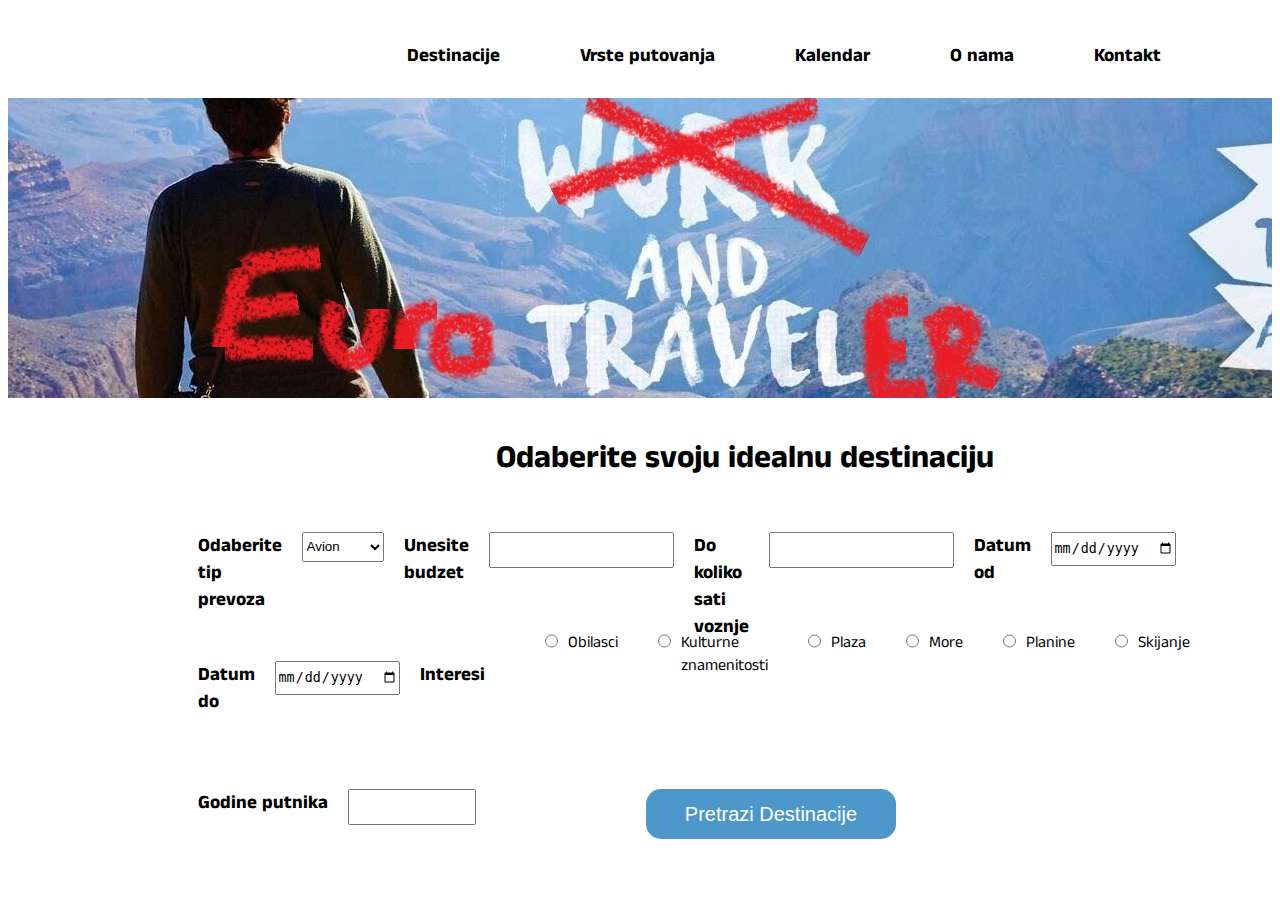
<file: EuroTraveler/EuroTravelerFront/src/app/app.component.html>
<!DOCTYPE html>
<html lang="en">
<head>
  <meta charset="UTF-8">
  <meta http-equiv="X-UA-Compatible" content="IE=edge">
  <meta name="viewport" content="width=device-width, initial-scale=1.0">
  <link rel="preconnect" href="https://fonts.googleapis.com">
<link rel="preconnect" href="https://fonts.gstatic.com" crossorigin>
<link href="https://fonts.googleapis.com/css2?family=Anek+Malayalam:wght@200&display=swap" rel="stylesheet"> 
  <link rel="stylesheet" href="app.component.css">
</head>
<body>
  <div class="body">
    <div class="blank">
      <h3>Destinacije</h3>
      <h3>Vrste putovanja</h3>
      <h3>Kalendar</h3>
      <h3>O nama</h3>
      <h3>Kontakt</h3>
    </div>
    <div class="background">
      <img src="../assets/profilna.jpg" alt="">
    </div>
  </div>
  <div class="naslov">
    <h1>Odaberite svoju idealnu destinaciju</h1>
  </div>
  <div class="forma">
    <h3>Odaberite tip prevoza </h3>
    <select id="transport-type">
      <option value="AIRPLANE">Avion</option>
      <option value="CAR">Automobil</option>
      <option value="BUS">Autobus</option>
    </select>
    <h3>Unesite budzet</h3>
    <input type="text" name="" id="budget">
    <h3>Do koliko sati voznje</h3>
    <input type="text" name="" id="traveling-hours">
    <h3>Datum od</h3>
    <input type="date" id="od" >
  </div>
  <div class="forma">
    <h3>Datum do</h3>
    <input type="date" id="do" >
    <h3>Interesi</h3>
    <input type="radio" name="radiobtn" id="radio">Obilasci
    <input type="radio" name="radiobtn" id="radio">Kulturne znamenitosti
    <input type="radio" name="radiobtn" id="radio">Plaza
    <input type="radio" name="radiobtn" id="radio">More
    <input type="radio" name="radiobtn" id="radio">Planine
    <input type="radio" name="radiobtn" id="radio">Skijanje
  </div>
  <div class="forma">
    <h3>Godine putnika</h3>
    <input type="text" id="putnik" >
    <button id="buttonPretraga" (click)="submit()"> Pretrazi Destinacije</button>
  </div>
</body>
</html>
</file>
<file: EuroTraveler/EuroTravelerFront/src/app/app.component.css>
.blank{
    width: 100%;
    height: 10vh;
    background-color: #fff;
    display: flex;
}
.blank h3,
.naslov{
    margin-right: 40px;
    padding-top: 15px;
    padding-left: 20px;
    padding-right: 20px;
    font-family: 'Anek Malayalam', sans-serif;
    background-color: transparent;
}
.naslov{
    margin-left: 37%;
    margin-top: 30px;
}
.forma
{
    display: flex;
    font-family: 'Anek Malayalam', sans-serif;
    background-color: transparent;
}
.blank h3:hover{
    background-color: rgba(0, 0, 0, 0.684);
    border-radius: 15px;
    color: white;
}
.blank h3:first-child{
    margin-left: 30%;
}
.background{
    width: 100%;
    height: 30vh;
}
.background img {
    width: 100%;
    height: 300px;
    object-fit: none;
}
.forma{
    width: 70%;
    margin-left: 15%;
    margin-bottom: 50px;
}
.forma h3 {
    margin-right: 20px;
}
.forma *{
    margin-right: 20px;
    height: 30px;
    margin-top: 30px;
}
#btn *{
    margin-top: 10px;
}
#putnik{
    width: 120px;
}
#buttonPretraga{
    margin-left: 17%;
    height: 50px;
    width: 250px;
    border: 0;
    background-color: rgba(31, 123, 189, 0.787);
    color: white;
    font-size: 20px;
    border-radius: 15px;
}
#buttonPretraga:hover{
    color:rgba(31, 123, 189, 0.787) ;
    border: 1px solid rgba(31, 123, 189, 0.787);
    background-color: white;
}
#radio{
    margin-right: 10px;
    margin-left: 40px;
    margin-top: -5px;
}
</file>
